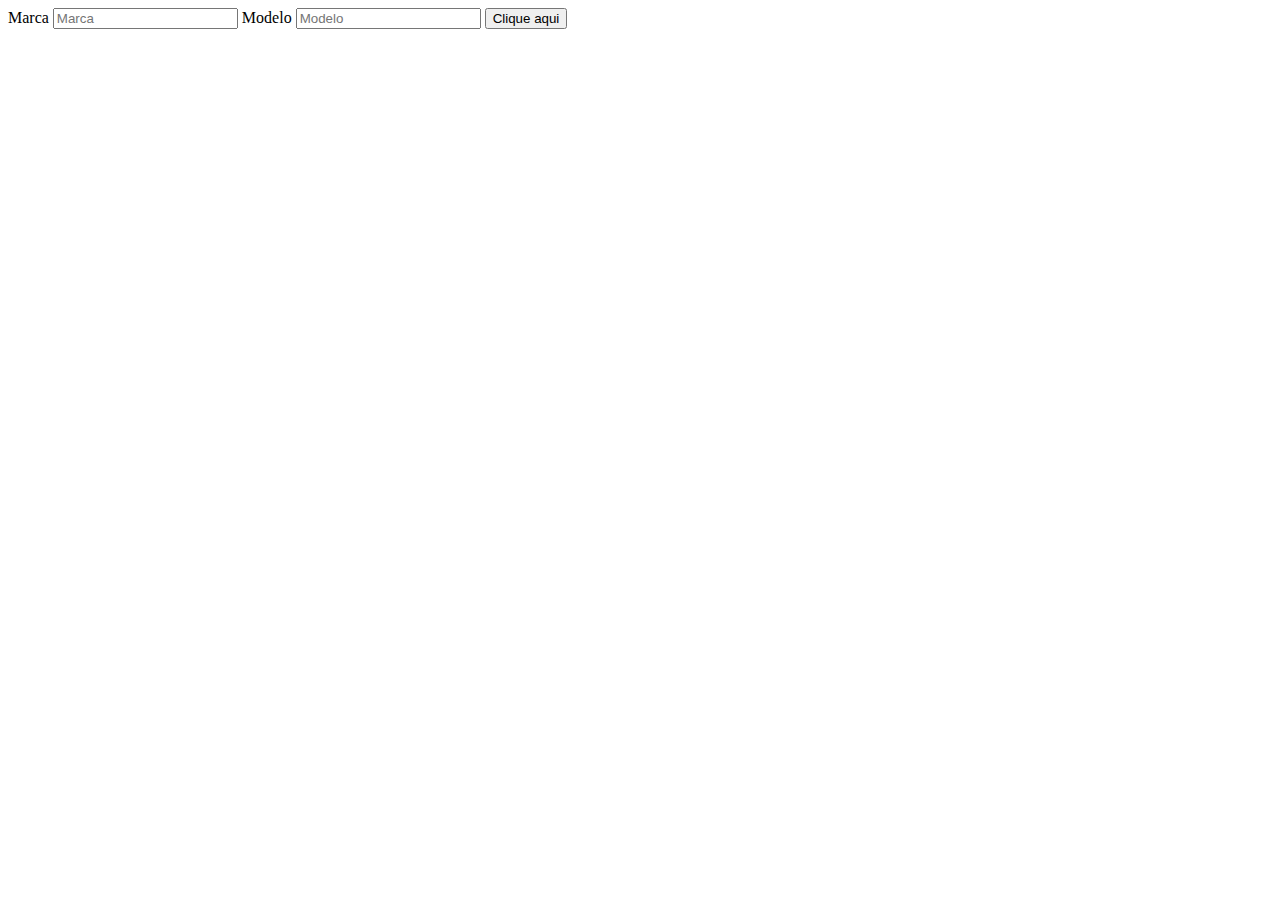
<file: index.html>
<!DOCTYPE html>
<html lang="pt-BR">
<head>
    <meta charset="UTF-8">
    <script src="./assets/js/script.js"></script>
    <meta name="viewport" content="width=device-width, initial-scale=1.0">
    <title>Document</title>
</head>
<body>
    <label for="">Marca</label>
    <input type="text" placeholder="Marca" id="inp1">
    <label for="">Modelo</label>
    <input type="text" id="inp2" placeholder="Modelo" >
    <button onclick="Creatcars()">Clique aqui</button>
</body>
</html>
</file>
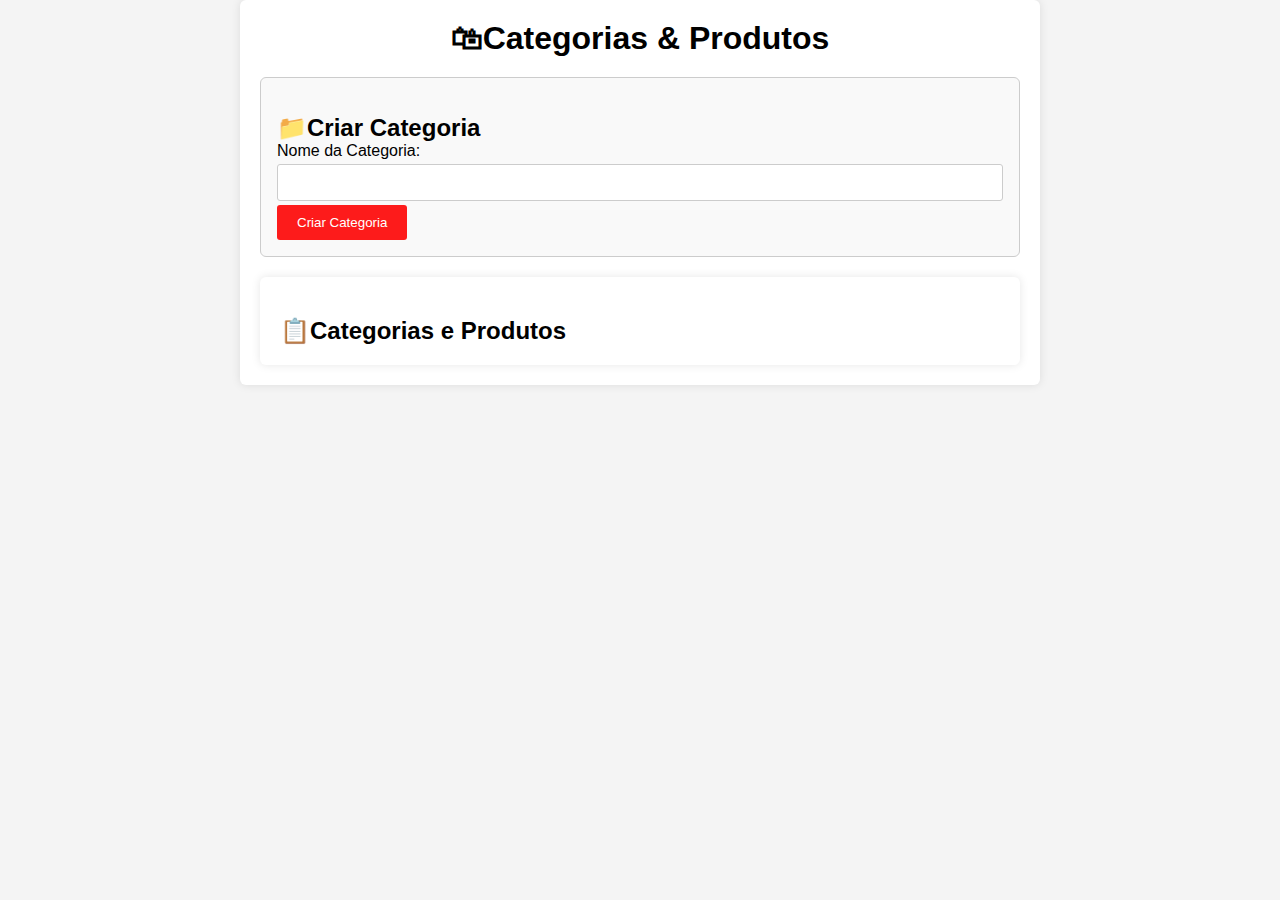
<file: assets/pages/category-product.html>
<!DOCTYPE html>
<html lang="pt-BR">
<head>
    <meta charset="UTF-8">
    <script src="../js/script.category-product.js"></script>
    <link rel="stylesheet" href="../css/styles.category-product.css">
    <meta name="viewport" content="width=device-width, initial-scale=1.0">
    <title>Categorias & Produtos</title>
</head>
<body>
    <div id="container">
        <h1>🛍Categorias & Produtos</h1>
        <div class="form-container">
            <h2>📁Criar Categoria</h2>
            <label for="">Nome da Categoria:</label>
            <input type="text" id="categoryNameInput" required>
            <button class="btn" onclick="createCategory()">Criar Categoria</button>
        </div>

            <div id="container">
                <h2>📋Categorias e Produtos</h2>
                <ul id="categoriesList"></ul>
            </div>

 

    </div>
 
</body>
</html>
</file>
<file: assets/css/styles.category-product.css>
*{
    margin: 0;
    padding: 0;
    box-sizing: border-box;
    font-family: "Poppins", sans-serif;
}

body{
    background-color: #f4f4f4;
}

#container {
    max-width: 50rem;/*800px*/
    margin: 0 auto;
    background-color: #fff;
    padding: 1.25rem; /*20px*/
    border-radius: 6px;
    box-shadow: 0 0 0.625rem rgb(0, 0, 0, 0.1);

}

h1{
    text-align: center;
    margin-bottom: 1.25rem;/*20px*/
}

h2{
    margin-top: 1.25rem;
   
}

.form-container{
    border: 1px solid #ccc;
    padding: 1rem;/*16px*/
    margin-bottom: 1.25rem;
    border-radius: 6px;
    background-color: #f9f9f9;
}

.form-container label{
    display: block;
    margin-bottom: 0.25rem;/*4px*/
}

.form-container input{
    width: 100%;
    padding: 0.625rem;
    margin-bottom: 0.25rem;/*10px*/
    border: 1px solid #ccc;
    border-radius: 3px;
}

.btn{
    background-color: #fd1b1b;
    color: #fff;
    padding: 0.625rem 1.25rem;
    border: none;
    cursor: pointer;
    border-radius: 3px;
    transition: background-color 0.3s ease, color 0.3s ease; transform: 0.3s ease;
}

.btn:hover{
    background-color: #e60e0e;
    transform: scale(1.05);
}

#list-conteniner{
    background-color: #f9f9f9;
    padding: 1rem;
    border: 1px solid #ccc;
    border-radius: 6px;
    max-height: 20rem;/* 320px*/
    overflow-y: auto;

}

#list-container ul{
    list-style: none;
    padding: 0;
    margin: 0;
}

#list-container li{
    margin-bottom: 0.625rem;/*10px*/
    padding: 0.625rem;
    background-color: #fff;
    border: 1px solid #ccc;
    border-radius: 3px;
}
</file>
